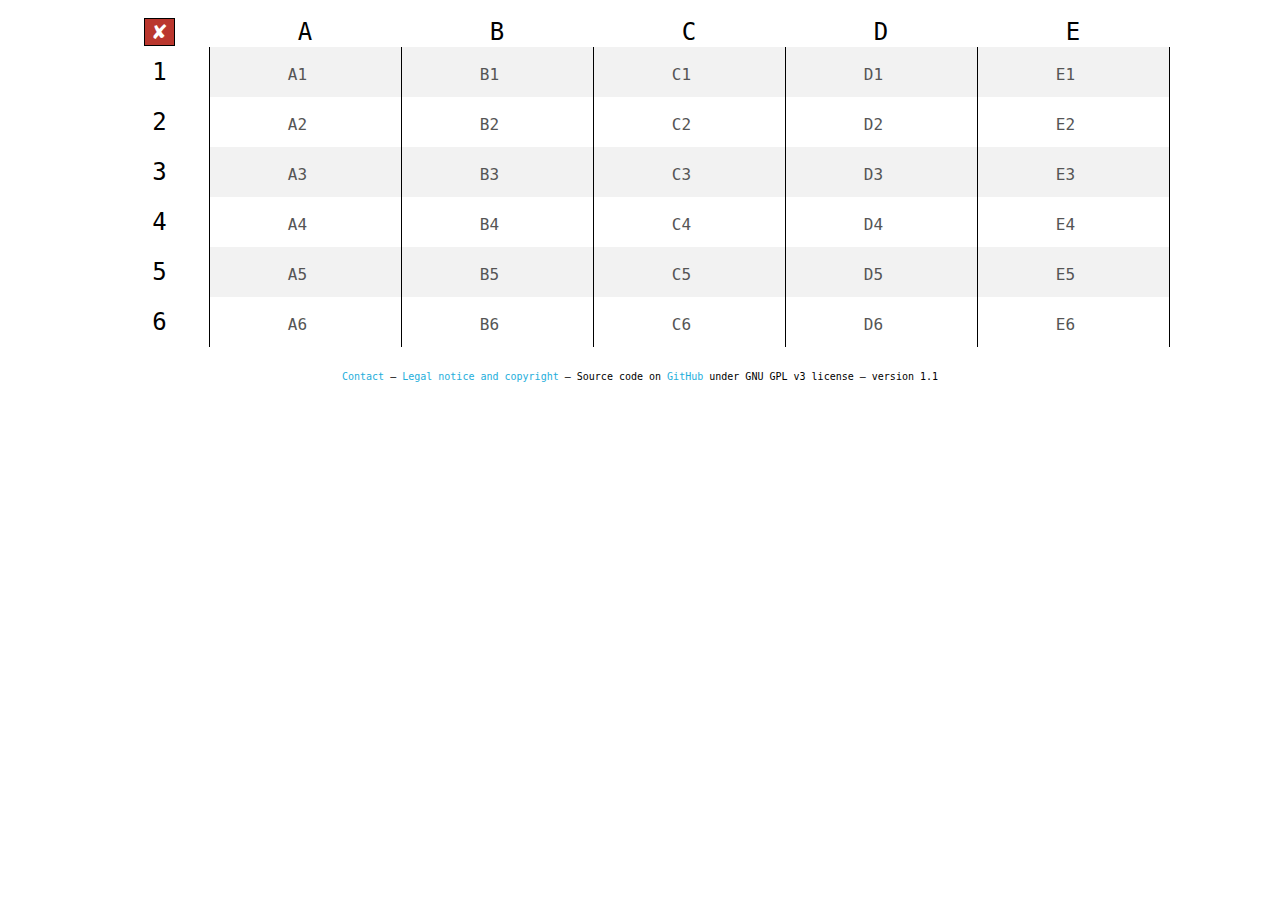
<file: static/matrix/index.html>
<!DOCTYPE html>
<html lang=en-US>
<head>
 <meta charset=utf-8>
 <title>Matrix</title>
 <meta name="viewport" content="width=device-width, initial-scale=1.0">
 <link rel="author" href="https://matjaz.it/humans.txt"/>
 <meta name="author" content="Matjaž Guštin"/>
 <link rel="license" href="https://matjaz.it/legal-notice/"/>
 <link rel="stylesheet" type="text/css" href="style.min.css" charset="utf-8">
</head>
<body>
<div id="input_table">
 <noscript><h1>Please enable JavaScript for this website to work.</h1></noscript>
 <form>
 <table id="matrix">
 <colgroup>
  <col class="col_indices" span="1">
  <col class="value_column" span="5">
 </colgroup>
 <thead>
  <th><button type="reset" id="reset_button">&#x2718;</button></th>
  <th>A</th>
  <th>B</th>
  <th>C</th>
  <th>D</th>
  <th>E</th>
 </thead>
 <tbody>
 <tr>
  <td class="row_indices">1</td>
  <td><input type="number" placeholder="A1" name="A1" class="cell"></td>
  <td><input type="number" placeholder="B1" name="B1" class="cell"></td>
  <td><input type="number" placeholder="C1" name="C1" class="cell"></td>
  <td><input type="number" placeholder="D1" name="D1" class="cell"></td>
  <td><input type="number" placeholder="E1" name="E1" class="cell"></td>
 </tr> 
 <tr>
  <td class="row_indices">2</td>
  <td><input type="number" placeholder="A2" name="A2" class="cell"></td>
  <td><input type="number" placeholder="B2" name="B2" class="cell"></td>
  <td><input type="number" placeholder="C2" name="C2" class="cell"></td>
  <td><input type="number" placeholder="D2" name="D2" class="cell"></td>
  <td><input type="number" placeholder="E2" name="E2" class="cell"></td>
 </tr>
 <tr>
  <td class="row_indices">3</td>
  <td><input type="number" placeholder="A3" name="A3" class="cell"></td>
  <td><input type="number" placeholder="B3" name="B3" class="cell"></td>
  <td><input type="number" placeholder="C3" name="C3" class="cell"></td>
  <td><input type="number" placeholder="D3" name="D3" class="cell"></td>
  <td><input type="number" placeholder="E3" name="E3" class="cell"></td>
 </tr> 
 <tr>
  <td class="row_indices">4</td>
  <td><input type="number" placeholder="A4" name="A4" class="cell"></td>
  <td><input type="number" placeholder="B4" name="B4" class="cell"></td>
  <td><input type="number" placeholder="C4" name="C4" class="cell"></td>
  <td><input type="number" placeholder="D4" name="D4" class="cell"></td>
  <td><input type="number" placeholder="E4" name="E4" class="cell"></td>
 </tr> 
 <tr>
  <td class="row_indices">5</td>
  <td><input type="number" placeholder="A5" name="A5" class="cell"></td>
  <td><input type="number" placeholder="B5" name="B5" class="cell"></td>
  <td><input type="number" placeholder="C5" name="C5" class="cell"></td>
  <td><input type="number" placeholder="D5" name="D5" class="cell"></td>
  <td><input type="number" placeholder="E5" name="E5" class="cell"></td>
 </tr> 
 <tr>
  <td class="row_indices">6</td>
  <td><input type="number" placeholder="A6" name="A6" class="cell"></td>
  <td><input type="number" placeholder="B6" name="B6" class="cell"></td>
  <td><input type="number" placeholder="C6" name="C6" class="cell"></td>
  <td><input type="number" placeholder="D6" name="D6" class="cell"></td>
  <td><input type="number" placeholder="E6" name="E6" class="cell"></td>
 </tr>
 </tbody>
 </table>
 </form>
</div>
 <ul id="sorted_list">
 </ul> 
<footer>
<a href="https://matjaz.it/contact/">Contact</a> &ndash; <a href="https://matjaz.it/legal-notice/">Legal notice and copyright</a></div> &ndash; Source code on <a href="https://github.com/TheMatjaz/matjaz.it/tree/master/static/matrix">GitHub</a> under GNU GPL v3 license &ndash; version 1.1
</footer>
<script type="text/javascript" src="sorting.min.js" charset="utf-8"></script>
</body>
</html>
</file>
<file: static/matrix/style.min.css>
body{margin:.5rem;padding:.5rem;font-family:Source Code Pro,Menlo,Consolas,Lucida Console,monospace;font-size:1.5rem}a{color:#1EAEDB;text-decoration:none}a:hover{color:#0F90BE}table{overflow-x:auto;border-spacing:3rem;border-collapse:collapse}#matrix{margin-left:auto;margin-right:auto;table-layout:fixed;overflow:hidden;text-align:center}#matrix tr{transition:background .2s ease-in}#matrix tr:nth-child(odd){background-color:#f2f2f2}#matrix tr:hover{background-color:#ddd}#matrix td{border-right:1px solid #000;font-weight:lighter;table-layout:fixed}#matrix .value_column{width:12rem}#matrix th{text-align:center;font-weight:400;background-color:#fff}#matrix .row_indices{width:6rem;background-color:#fff;font-weight:400;text-align:center}#matrix input{width:100%;height:3rem;box-sizing:border-box;font-size:inherit;font-family:inherit;text-align:center;border:none;transition:background .2s ease-in;transition:border .2s ease-in;background-color:transparent}#matrix input:hover,#matrix input:focus{background-color:#fafafa;border:2px solid #8f8f8f}#matrix input::placeholder{font-size:1rem;color:#555}#sorted_list{list-style-type:none}#reset_button_wrapper{text-align:right}#reset_button{background-color:#ba372e;border:1px solid #000;color:#fff;text-align:center;text-decoration:none;display:inline-block;font-size:smaller;margin:auto}footer{width:100%;height:2rem;font-size:x-small;text-align:center;bottom:2rem;right:1rem}
</file>
